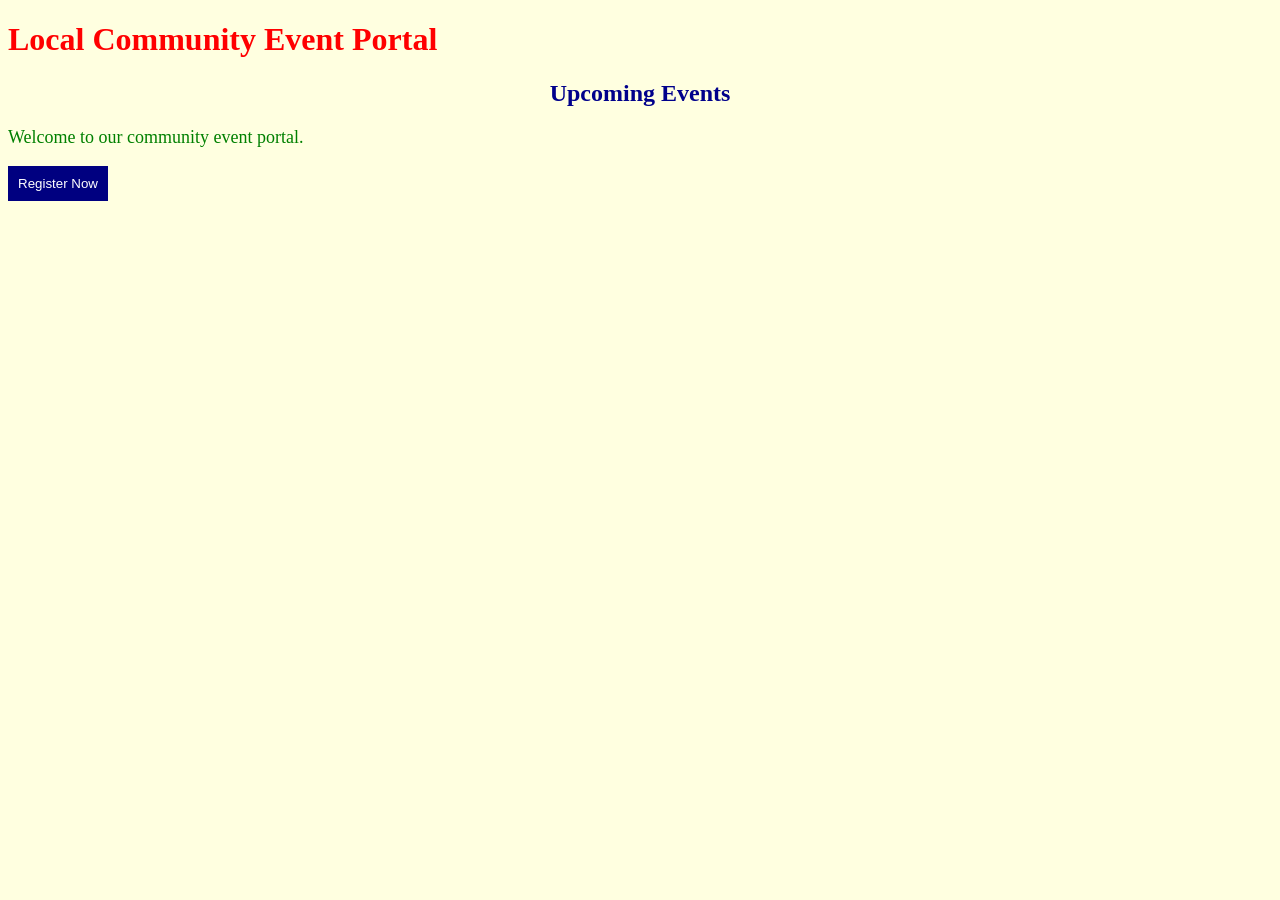
<file: CSS3/Exercise-1/index.html>
<!DOCTYPE html>
<html lang="en">
<head>
    <meta charset="UTF-8">
    <meta name="viewport" content="width=device-width, initial-scale=1.0">
    <title>Exercise 1 - CSS Inclusion</title>

    <!-- Internal CSS -->
    <style>
        body {
            background-color: lightyellow;
        }
    </style>

    <!-- External CSS -->
    <link rel="stylesheet" href="styles.css">
</head>
<body>

    <h1 style="color:red;">Local Community Event Portal</h1>

    <h2>Upcoming Events</h2>

    <p>
        Welcome to our community event portal.
    </p>

    <button class="btn">
        Register Now
    </button>

</body>
</html>
</file>
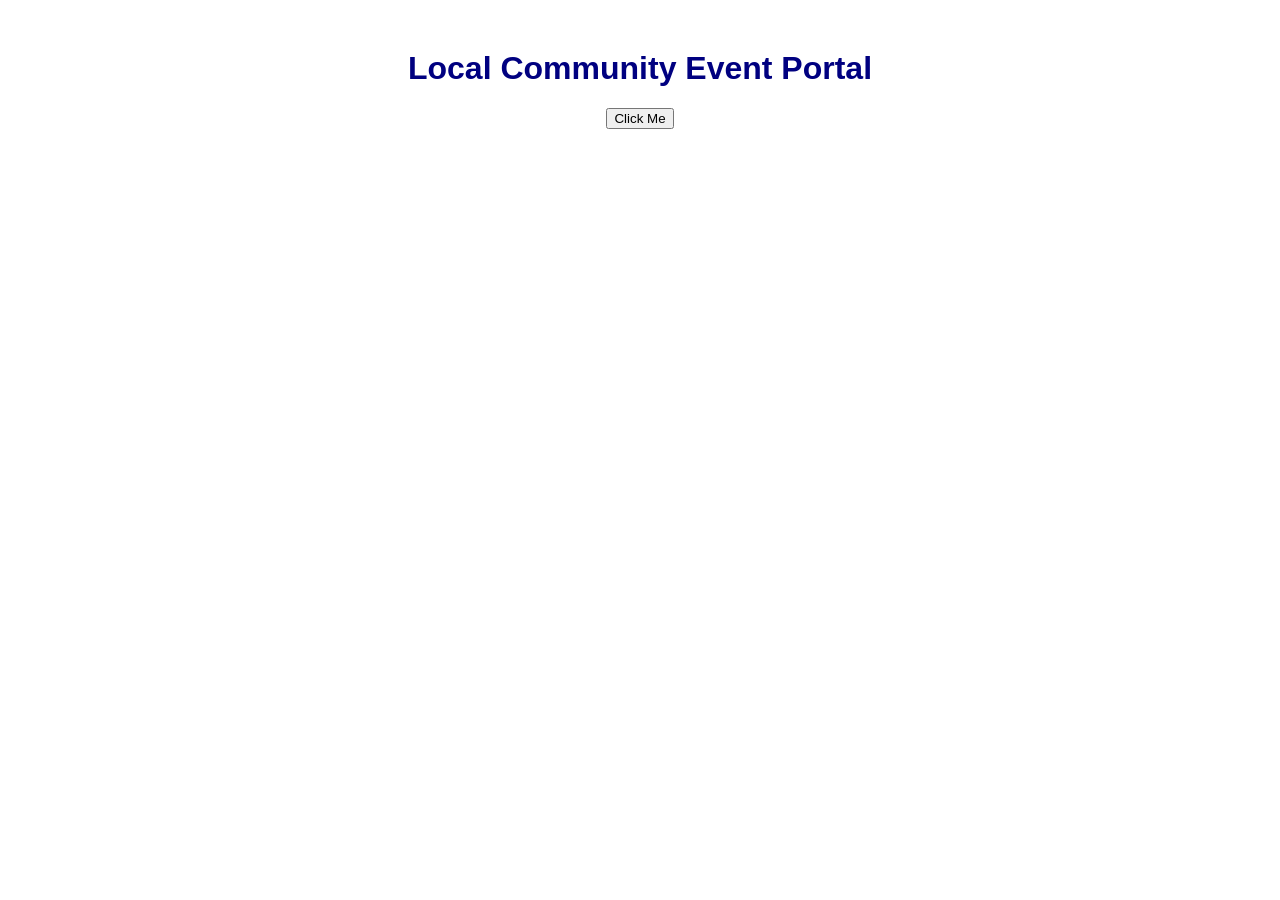
<file: CSS3/Exercise-11/index.html>
<!DOCTYPE html>
<html lang="en">
<head>
    <meta charset="UTF-8">
    <meta name="viewport" content="width=device-width, initial-scale=1.0">
    <title>Exercise 11 - Debugging</title>

    <link rel="stylesheet" href="styles.css">
</head>
<body>

    <h1 id="title">Local Community Event Portal</h1>

    <button onclick="showMessage()">
        Click Me
    </button>

    <script>

        function showMessage() {

            let message = "Button Clicked";

            console.log(message);

            alert(message);
        }

    </script>

</body>
</html>
</file>
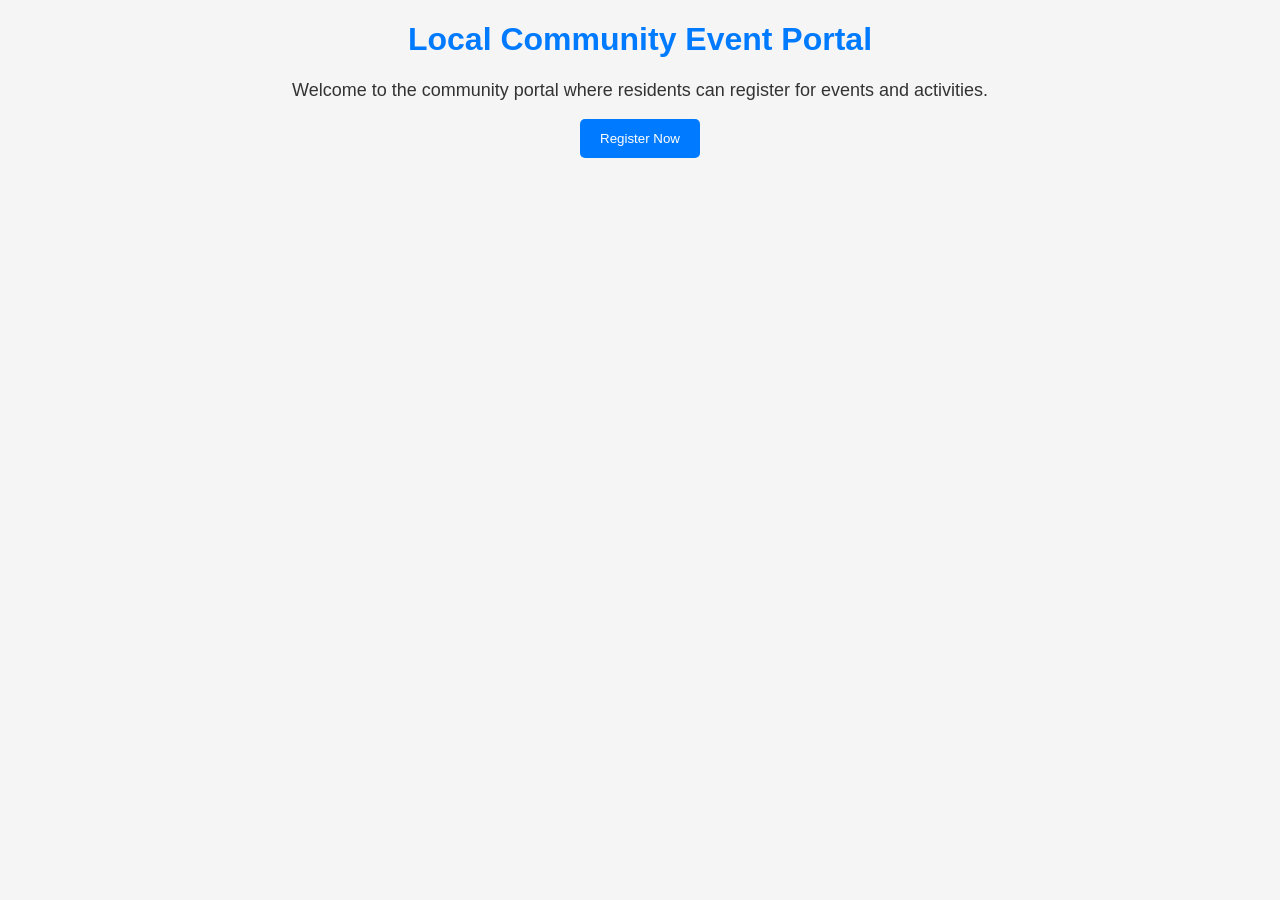
<file: CSS3/Exercise-2/index.html>
<!DOCTYPE html>
<html lang="en">
<head>
    <meta charset="UTF-8">
    <meta name="viewport" content="width=device-width, initial-scale=1.0">
    <title>Exercise 2 - CSS Syntax and Comments</title>

    <link rel="stylesheet" href="styles.css">
</head>
<body>

    <h1>Local Community Event Portal</h1>

    <p>
        Welcome to the community portal where residents can
        register for events and activities.
    </p>

    <button class="cta-button">
        Register Now
    </button>

</body>
</html>
</file>
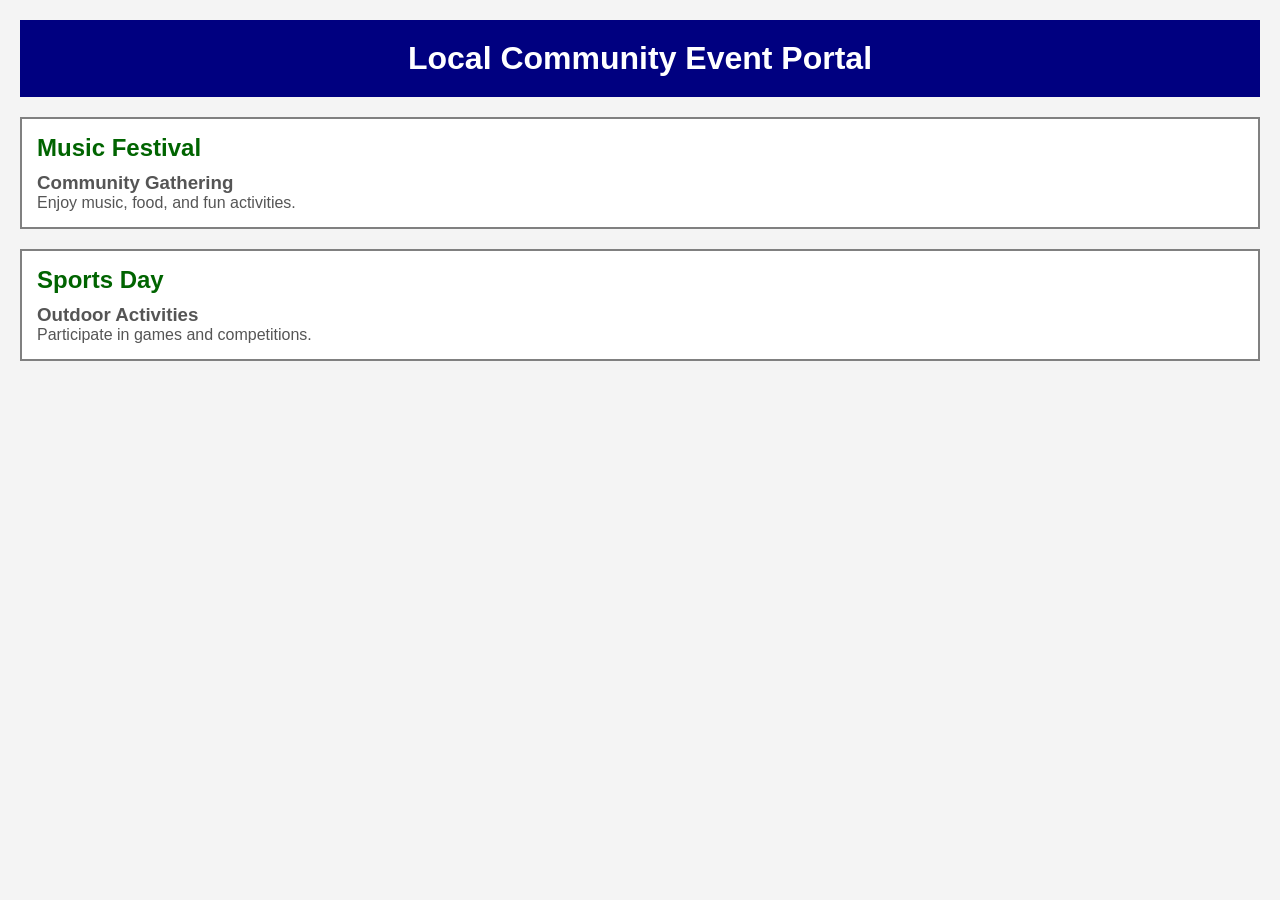
<file: CSS3/Exercise-3/index.html>
<!DOCTYPE html>
<html lang="en">
<head>
    <meta charset="UTF-8">
    <meta name="viewport" content="width=device-width, initial-scale=1.0">
    <title>Exercise 3 - Selectors Playground</title>

    <link rel="stylesheet" href="styles.css">
</head>
<body>

    <div id="mainHeader">
        <h1>Local Community Event Portal</h1>
    </div>

    <div class="eventCard">
        <h2>Music Festival</h2>
        <h3>Community Gathering</h3>
        <p>Enjoy music, food, and fun activities.</p>
    </div>

    <div class="eventCard">
        <h2>Sports Day</h2>
        <h3>Outdoor Activities</h3>
        <p>Participate in games and competitions.</p>
    </div>

</body>
</html>
</file>
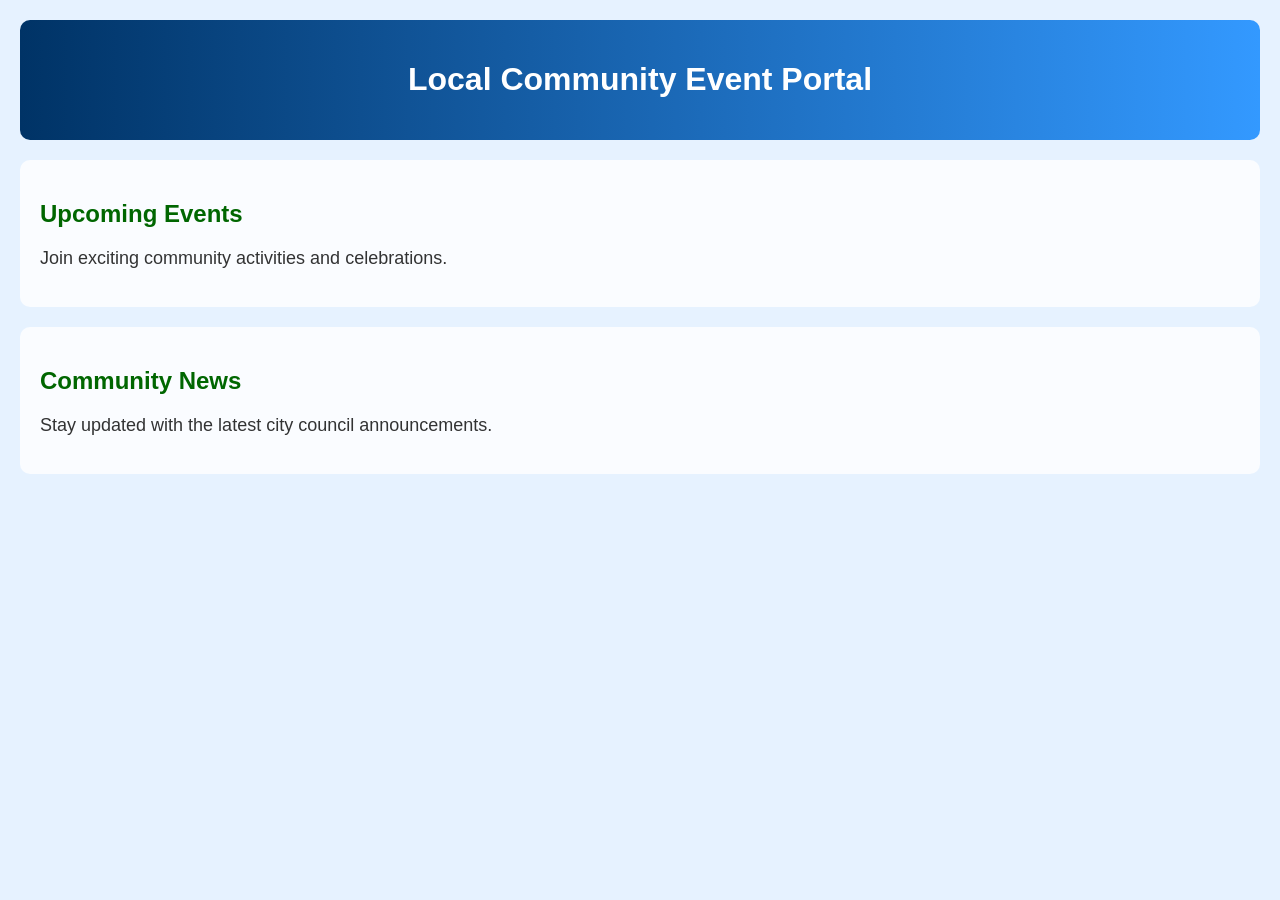
<file: CSS3/Exercise-4/index.html>
<!DOCTYPE html>
<html lang="en">
<head>
    <meta charset="UTF-8">
    <meta name="viewport" content="width=device-width, initial-scale=1.0">
    <title>Exercise 4 - Colors & Backgrounds</title>

    <link rel="stylesheet" href="styles.css">
</head>
<body>

    <header>
        <h1>Local Community Event Portal</h1>
    </header>

    <section>
        <h2>Upcoming Events</h2>

        <p>
            Join exciting community activities and celebrations.
        </p>
    </section>

    <section>
        <h2>Community News</h2>

        <p>
            Stay updated with the latest city council announcements.
        </p>
    </section>

</body>
</html>
</file>
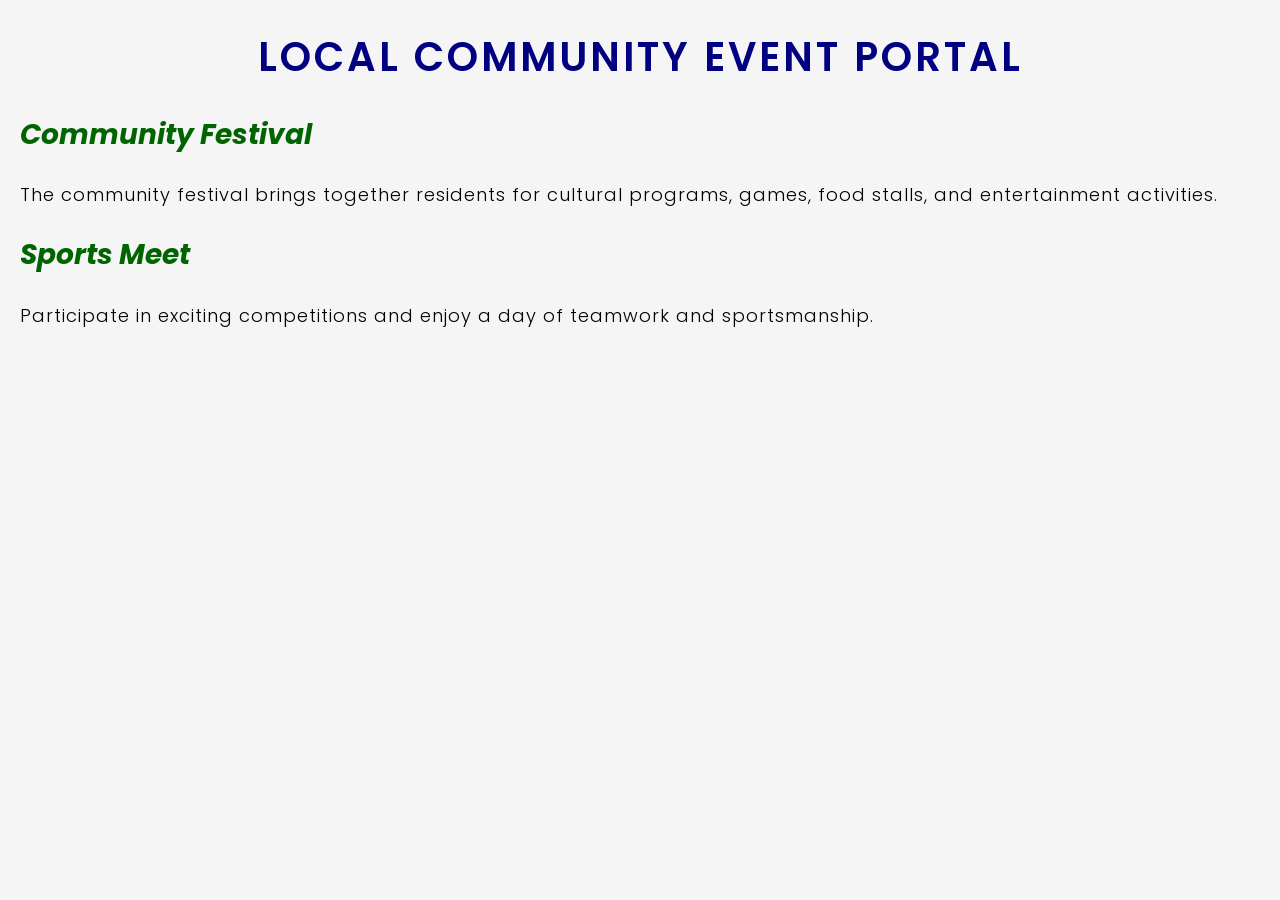
<file: CSS3/Exercise-5/index.html>
<!DOCTYPE html>
<html lang="en">
<head>
    <meta charset="UTF-8">
    <meta name="viewport" content="width=device-width, initial-scale=1.0">
    <title>Exercise 5 - Typography</title>

    <!-- Google Font -->
    <link href="https://fonts.googleapis.com/css2?family=Poppins:wght@300;400;600&display=swap" rel="stylesheet">

    <link rel="stylesheet" href="styles.css">
</head>
<body>

    <header>
        <h1>Local Community Event Portal</h1>
    </header>

    <section>
        <h2>Community Festival</h2>

        <p class="description">
            The community festival brings together residents
            for cultural programs, games, food stalls,
            and entertainment activities.
        </p>
    </section>

    <section>
        <h2>Sports Meet</h2>

        <p class="description">
            Participate in exciting competitions and enjoy
            a day of teamwork and sportsmanship.
        </p>
    </section>

</body>
</html>
</file>
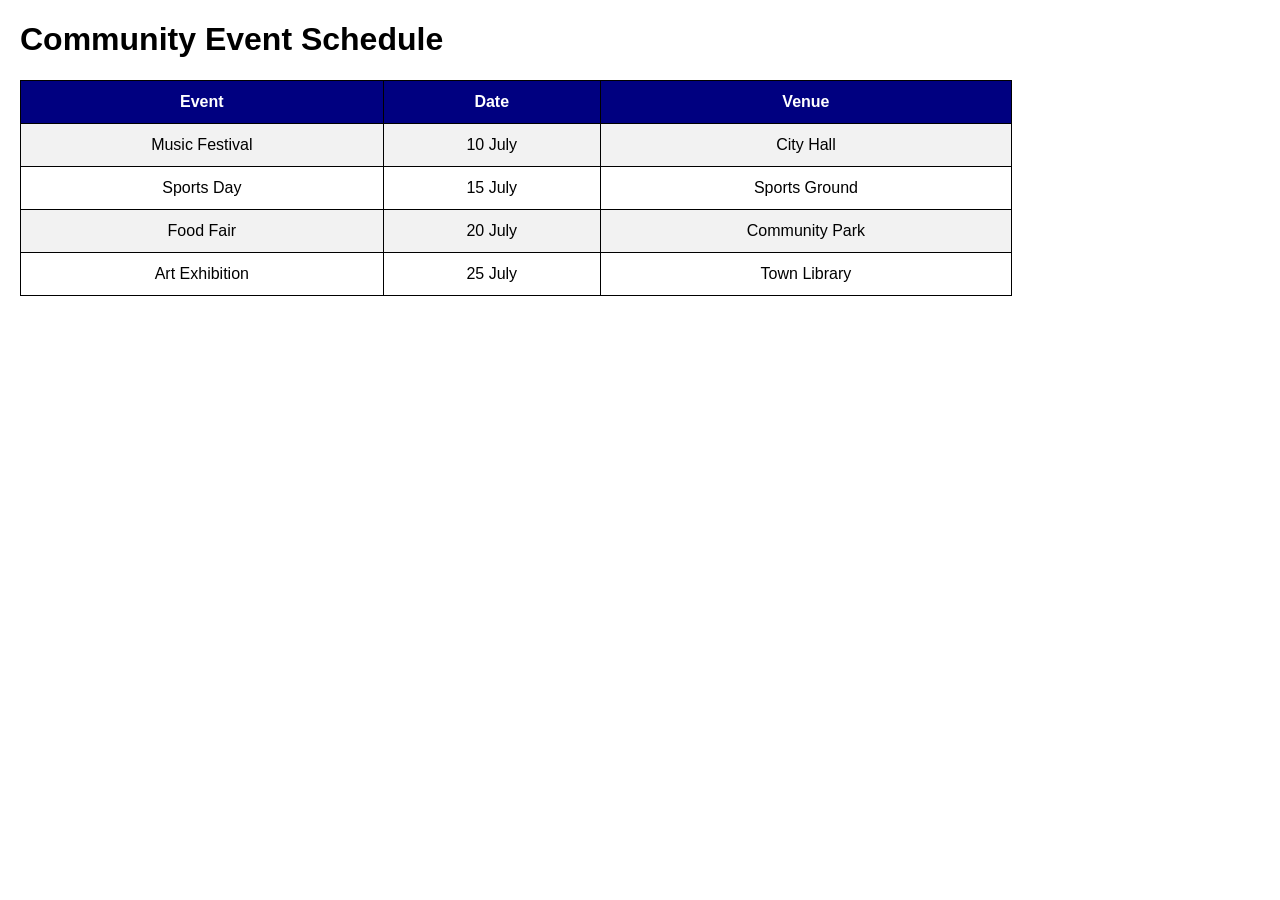
<file: CSS3/Exercise-7/index.html>
<!DOCTYPE html>
<html lang="en">
<head>
    <meta charset="UTF-8">
    <meta name="viewport" content="width=device-width, initial-scale=1.0">
    <title>Exercise 7 - Table Styling</title>

    <link rel="stylesheet" href="styles.css">
</head>
<body>

    <h1>Community Event Schedule</h1>

    <table>

        <tr>
            <th>Event</th>
            <th>Date</th>
            <th>Venue</th>
        </tr>

        <tr>
            <td>Music Festival</td>
            <td>10 July</td>
            <td>City Hall</td>
        </tr>

        <tr>
            <td>Sports Day</td>
            <td>15 July</td>
            <td>Sports Ground</td>
        </tr>

        <tr>
            <td>Food Fair</td>
            <td>20 July</td>
            <td>Community Park</td>
        </tr>

        <tr>
            <td>Art Exhibition</td>
            <td>25 July</td>
            <td>Town Library</td>
        </tr>

    </table>

</body>
</html>
</file>
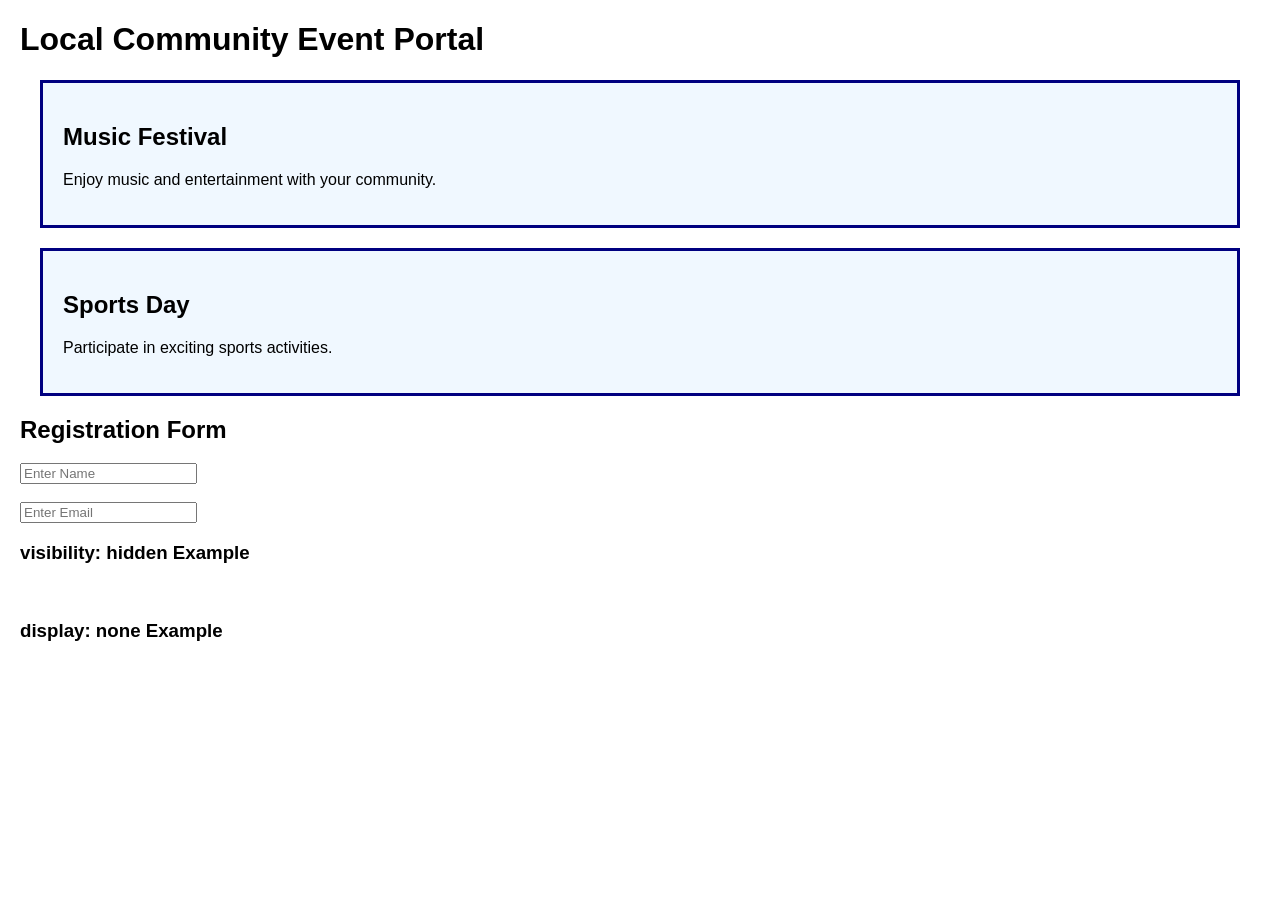
<file: CSS3/Exercise-8/index.html>
<!DOCTYPE html>
<html lang="en">
<head>
    <meta charset="UTF-8">
    <meta name="viewport" content="width=device-width, initial-scale=1.0">
    <title>Exercise 8 - Box Model</title>

    <link rel="stylesheet" href="styles.css">
</head>
<body>

    <h1>Local Community Event Portal</h1>

    <div class="eventCard">
        <h2>Music Festival</h2>
        <p>Enjoy music and entertainment with your community.</p>
    </div>

    <div class="eventCard">
        <h2>Sports Day</h2>
        <p>Participate in exciting sports activities.</p>
    </div>

    <h2>Registration Form</h2>

    <form>
        <input type="text" placeholder="Enter Name">
        <br><br>

        <input type="email" placeholder="Enter Email">
    </form>

    <h3>visibility: hidden Example</h3>
    <p class="hiddenBox">This text is hidden but space remains.</p>

    <h3>display: none Example</h3>
    <p class="noneBox">This text is completely removed.</p>

</body>
</html>
</file>
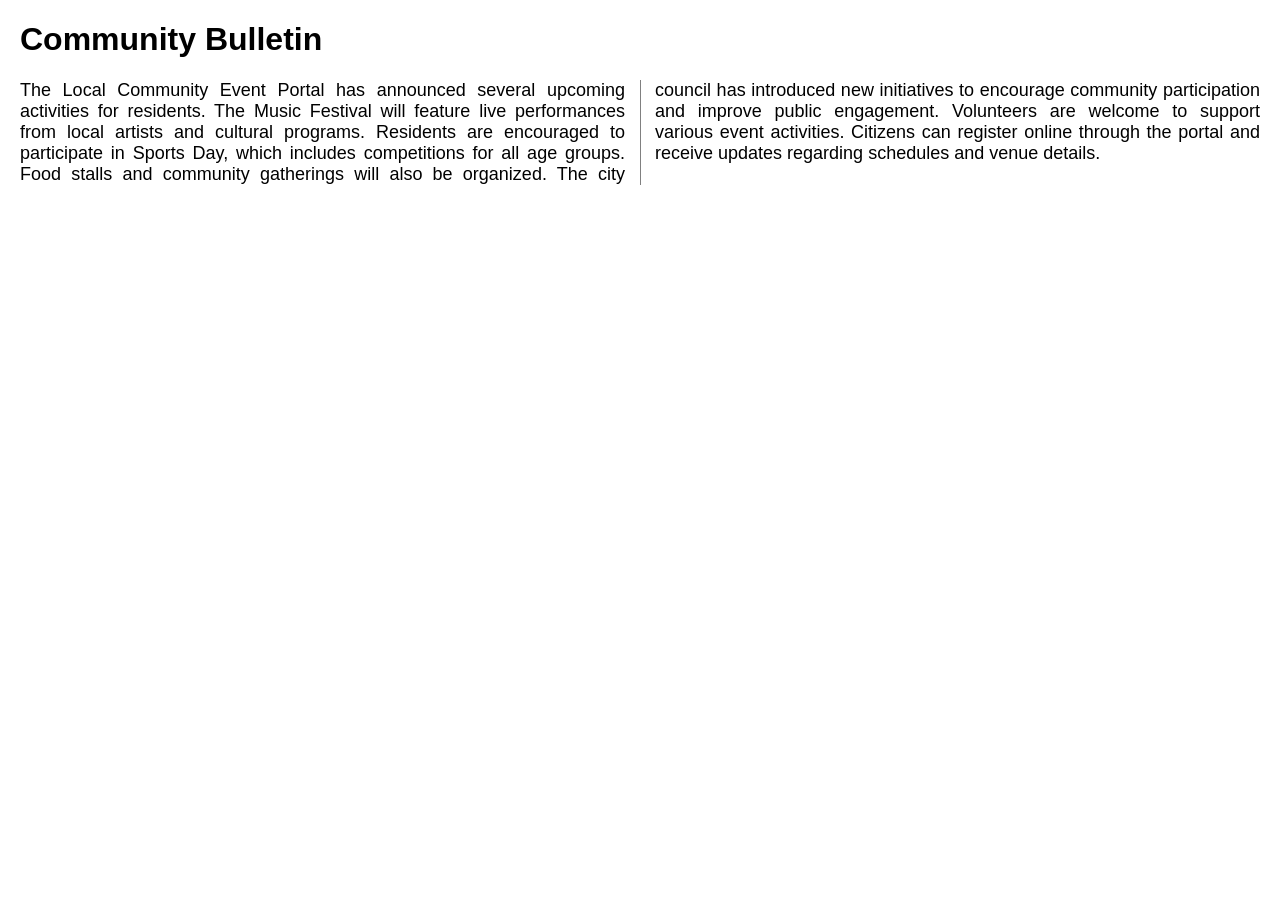
<file: CSS3/Exercise-9/index.html>
<!DOCTYPE html>
<html lang="en">
<head>
    <meta charset="UTF-8">
    <meta name="viewport" content="width=device-width, initial-scale=1.0">
    <title>Exercise 9 - Multi Column Layout</title>

    <link rel="stylesheet" href="styles.css">
</head>
<body>

    <h1>Community Bulletin</h1>

    <div class="newsArticle">

        The Local Community Event Portal has announced several
        upcoming activities for residents. The Music Festival
        will feature live performances from local artists and
        cultural programs.

        Residents are encouraged to participate in Sports Day,
        which includes competitions for all age groups. Food
        stalls and community gatherings will also be organized.

        The city council has introduced new initiatives to
        encourage community participation and improve public
        engagement. Volunteers are welcome to support various
        event activities.

        Citizens can register online through the portal and
        receive updates regarding schedules and venue details.

    </div>

</body>
</html>
</file>
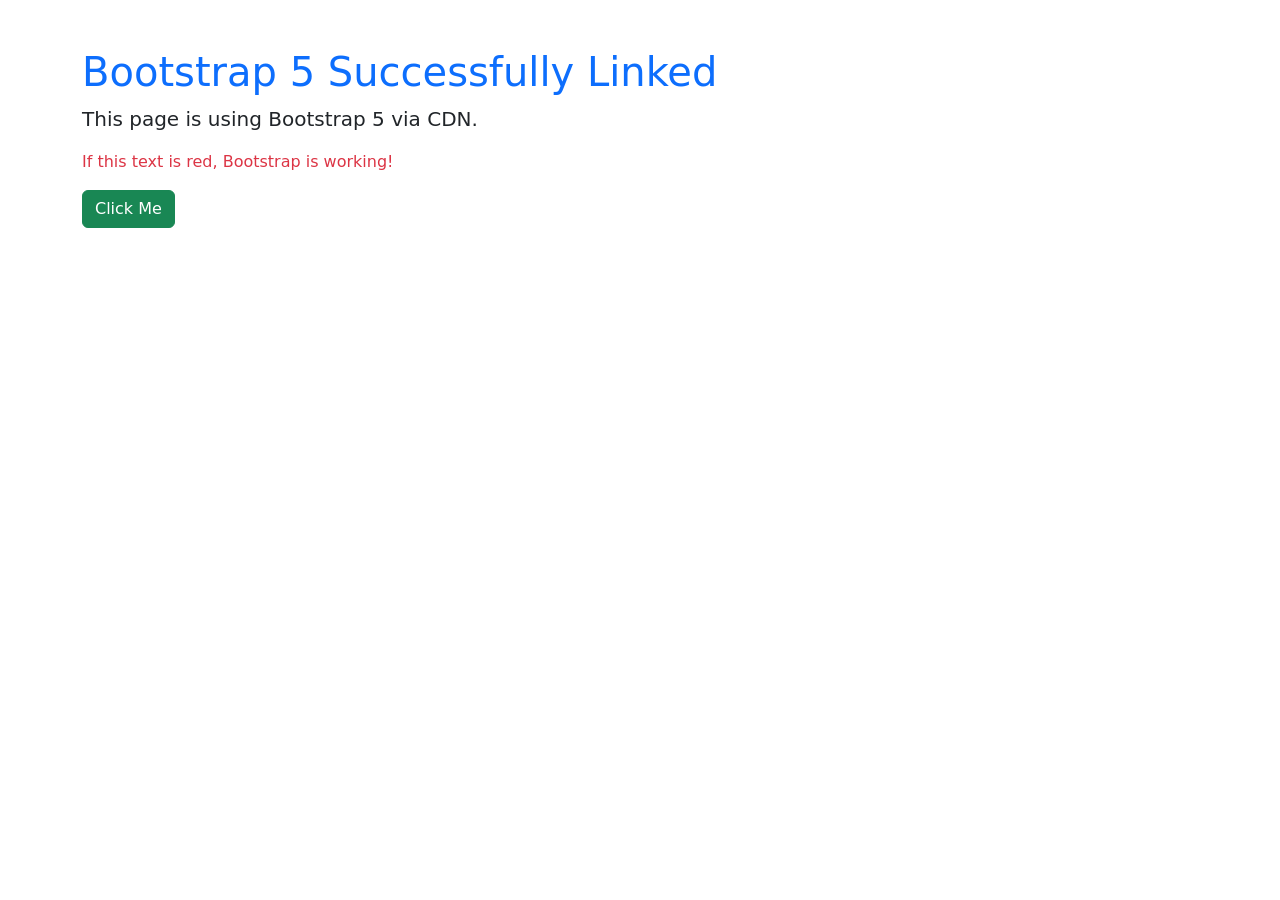
<file: Bootstrap5-Lab/Exercise 1/exercise1_1.html>
<!DOCTYPE html>
<html lang="en">
<head>
    <meta charset="UTF-8">
    <meta name="viewport" content="width=device-width, initial-scale=1.0">
    <title>Bootstrap Exercise 1.1</title>

    <!-- Bootstrap 5 CDN -->
    <link href="https://cdn.jsdelivr.net/npm/bootstrap@5.3.7/dist/css/bootstrap.min.css" rel="stylesheet">
</head>
<body>

    <div class="container mt-5">

        <h1 class="text-primary">
            Bootstrap 5 Successfully Linked
        </h1>

        <p class="lead">
            This page is using Bootstrap 5 via CDN.
        </p>

        <p class="text-danger">
            If this text is red, Bootstrap is working!
        </p>

        <button class="btn btn-success">
            Click Me
        </button>

    </div>

</body>
</html>
</file>
<file: CSS3/Exercise-1/styles.css>
h2 {
    color: darkblue;
    text-align: center;
}


p {
    font-size: 18px;
    color: green;
}


.btn {
    background-color: navy;
    color: white;
    padding: 10px;
    border: none;
}
</file>
<file: CSS3/Exercise-11/styles.css>
body {
    font-family: Arial, sans-serif;
    text-align: center;
    margin-top: 50px;
}

h1 {
    color: navy;
}
</file>
<file: CSS3/Exercise-2/styles.css>
/* Page Styling */
body {
    font-family: Arial, sans-serif;
    background-color: #f5f5f5;
    text-align: center;
}

/* Main Heading */
h1 {
    color: #007BFF;
}

/* Paragraph Styling */
p {
    font-size: 18px;
    color: #333333;
} 

/* Style for main CTA button */
.cta-button {
    background-color: #007BFF;
    color: white;
    padding: 12px 20px;
    border: none;
    border-radius: 5px;
}
</file>
<file: CSS3/Exercise-3/styles.css>
/* Universal Selector */
* {
    margin: 0;
    padding: 0;
    box-sizing: border-box;
}

/* Body Styling */
body {
    font-family: Arial, sans-serif;
    background-color: #f4f4f4;
    padding: 20px;
}

/* ID Selector */
#mainHeader {
    background-color: navy;
    color: white;
    text-align: center;
    padding: 20px;
}

/* Element Selector */
h2 {
    color: darkgreen;
    margin-bottom: 10px;
}

/* Class Selector */
.eventCard {
    background-color: white;
    border: 2px solid gray;
    padding: 15px;
    margin-top: 20px;
}

/* Grouping Selector */
h3, p {
    color: #555;
}
</file>
<file: CSS3/Exercise-4/styles.css>
/* Body Styling */
body {

    /* Fallback Color */
    background-color: #e6f2ff;

    /* Background Image */
    background-image: url("https://picsum.photos/1200/800");

    background-size: cover;
    background-repeat: no-repeat;
    background-attachment: fixed;

    font-family: Arial, sans-serif;
    margin: 20px;
}

/* Gradient Header */
header {

    background: linear-gradient(to right,
            #003366,
            #3399ff);

    color: white;

    padding: 20px;

    text-align: center;

    border-radius: 10px;
}

/* Section Styling */
section {

    background-color: rgba(255, 255, 255, 0.8);

    padding: 20px;

    margin-top: 20px;

    border-radius: 10px;
}

/* HEX Color */
h2 {
    color: #006600;
}

/* RGBA Color */
p {
    color: rgba(0, 0, 0, 0.8);
    font-size: 18px;
}
</file>
<file: CSS3/Exercise-5/styles.css>
/* Body Font */
body {
    font-family: 'Poppins', sans-serif;
    margin: 20px;
    background-color: #f5f5f5;
}

/* Main Heading */
h1 {
    font-size: 40px;
    font-weight: 600;
    text-align: center;
    color: navy;
    text-transform: uppercase;
    letter-spacing: 3px;
}

/* Section Heading */
h2 {
    font-size: 28px;
    font-style: italic;
    color: darkgreen;
}

/* Description Text */
.description {
    font-size: 18px;
    font-weight: 300;
    line-height: 1.8;
    text-align: justify;
    letter-spacing: 1px;
}
</file>
<file: CSS3/Exercise-7/styles.css>
/* Page Styling */
body {
    font-family: Arial, sans-serif;
    margin: 20px;
}

/* Table Styling */
table {
    width: 80%;
    border-collapse: collapse;
    text-align: center;
}

/* Header Cells */
th {
    background-color: navy;
    color: white;
    padding: 12px;
    border: 1px solid black;
}

/* Table Data Cells */
td {
    padding: 12px;
    border: 1px solid black;
}

/* Zebra Striping */
tr:nth-child(even) {
    background-color: #f2f2f2;
}
</file>
<file: CSS3/Exercise-8/styles.css>
/* Page Styling */
body {
    font-family: Arial, sans-serif;
    margin: 20px;
}

/* Box Model Example */
.eventCard {
    border: 3px solid navy;
    padding: 20px;
    margin: 20px;
    background-color: #f0f8ff;
}

/* Outline Example */
input:focus {
    outline: 3px solid red;
}

/* Visibility Hidden */
.hiddenBox {
    visibility: hidden;
}

/* Display None */
.noneBox {
    display: none;
}
</file>
<file: CSS3/Exercise-9/styles.css>
/* Page Styling */
body {
    font-family: Arial, sans-serif;
    margin: 20px;
}

/* Multi Column Layout */
.newsArticle {

    column-count: 2;

    column-gap: 30px;

    column-rule: 1px solid gray;

    text-align: justify;

    font-size: 18px;
}
</file>
